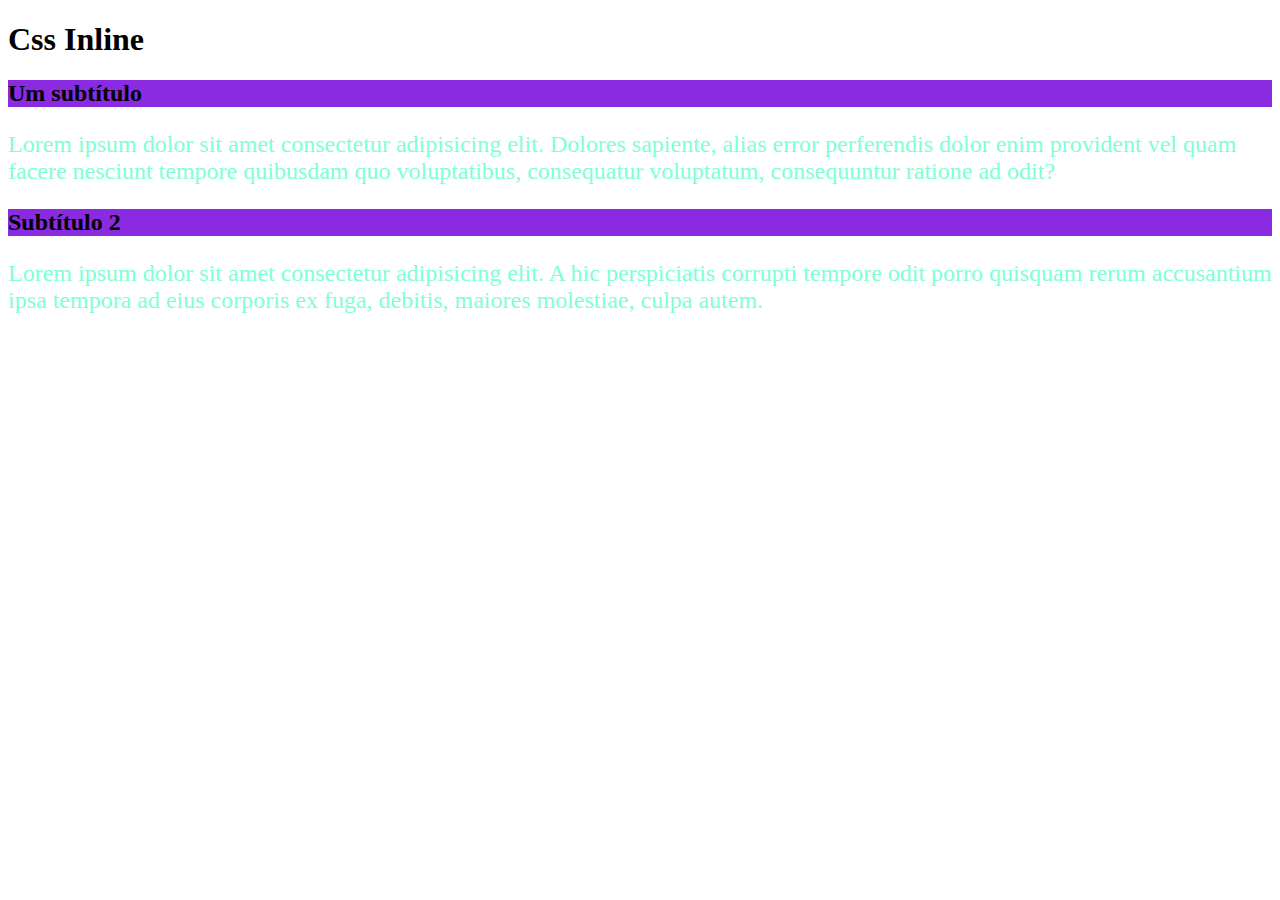
<file: Modulo - CSS- básico/02-css-inline/index.html>
<!DOCTYPE html>
<html lang="en">
<head>
    <meta charset="UTF-8">
    <meta http-equiv="X-UA-Compatible" content="IE=edge">
    <meta name="viewport" content="width=device-width, initial-scale=1.0">
    <title>Css inline</title>
</head>
<body>
    <h1>Css Inline</h1>

    <h2 style="background-color: blueviolet;">Um subtítulo</h2>

    <p style="color: aquamarine; font-size: 24px;">Lorem ipsum dolor sit amet consectetur adipisicing elit. Dolores sapiente, alias error perferendis dolor enim provident vel quam facere nesciunt tempore quibusdam quo voluptatibus, consequatur voluptatum, consequuntur ratione ad odit?
    </p>

    <h2 style="background-color: blueviolet;">Subtítulo 2</h2>
    <p style="color: aquamarine; font-size: 24px;">Lorem ipsum dolor sit amet consectetur adipisicing elit. A hic perspiciatis corrupti tempore odit porro quisquam rerum accusantium ipsa tempora ad eius corporis ex fuga, debitis, maiores molestiae, culpa autem.
    </p>
</body>
</html>
</file>
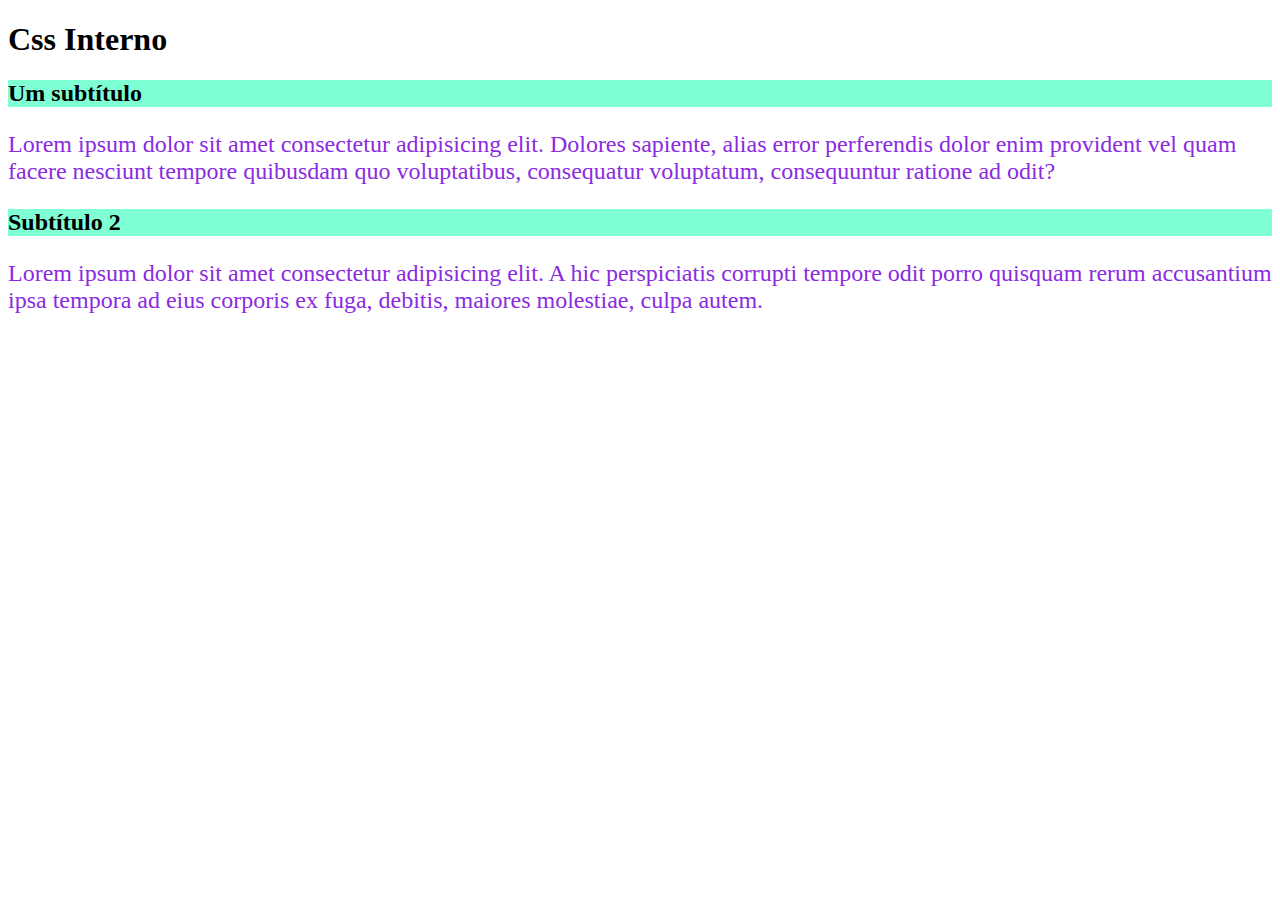
<file: Modulo - CSS- básico/03-css-interno/index.html>
<!DOCTYPE html>
<html lang="en">
<head>
    <meta charset="UTF-8">
    <meta http-equiv="X-UA-Compatible" content="IE=edge">
    <meta name="viewport" content="width=device-width, initial-scale=1.0">
    <title>Css Interno</title>


    <style>
        h2 {
            background-color: aquamarine;
        }

        p { 
            color: blueviolet;
            font-size: 24px;
        }
    </style>


</head>
<body>
    <h1>Css Interno</h1>

    <h2>Um subtítulo</h2>

    <p>Lorem ipsum dolor sit amet consectetur adipisicing elit. Dolores sapiente, alias error perferendis dolor enim provident vel quam facere nesciunt tempore quibusdam quo voluptatibus, consequatur voluptatum, consequuntur ratione ad odit?
    </p>

    <h2>Subtítulo 2</h2>
    <p>Lorem ipsum dolor sit amet consectetur adipisicing elit. A hic perspiciatis corrupti tempore odit porro quisquam rerum accusantium ipsa tempora ad eius corporis ex fuga, debitis, maiores molestiae, culpa autem.
    </p>
</body>
</html>
</file>
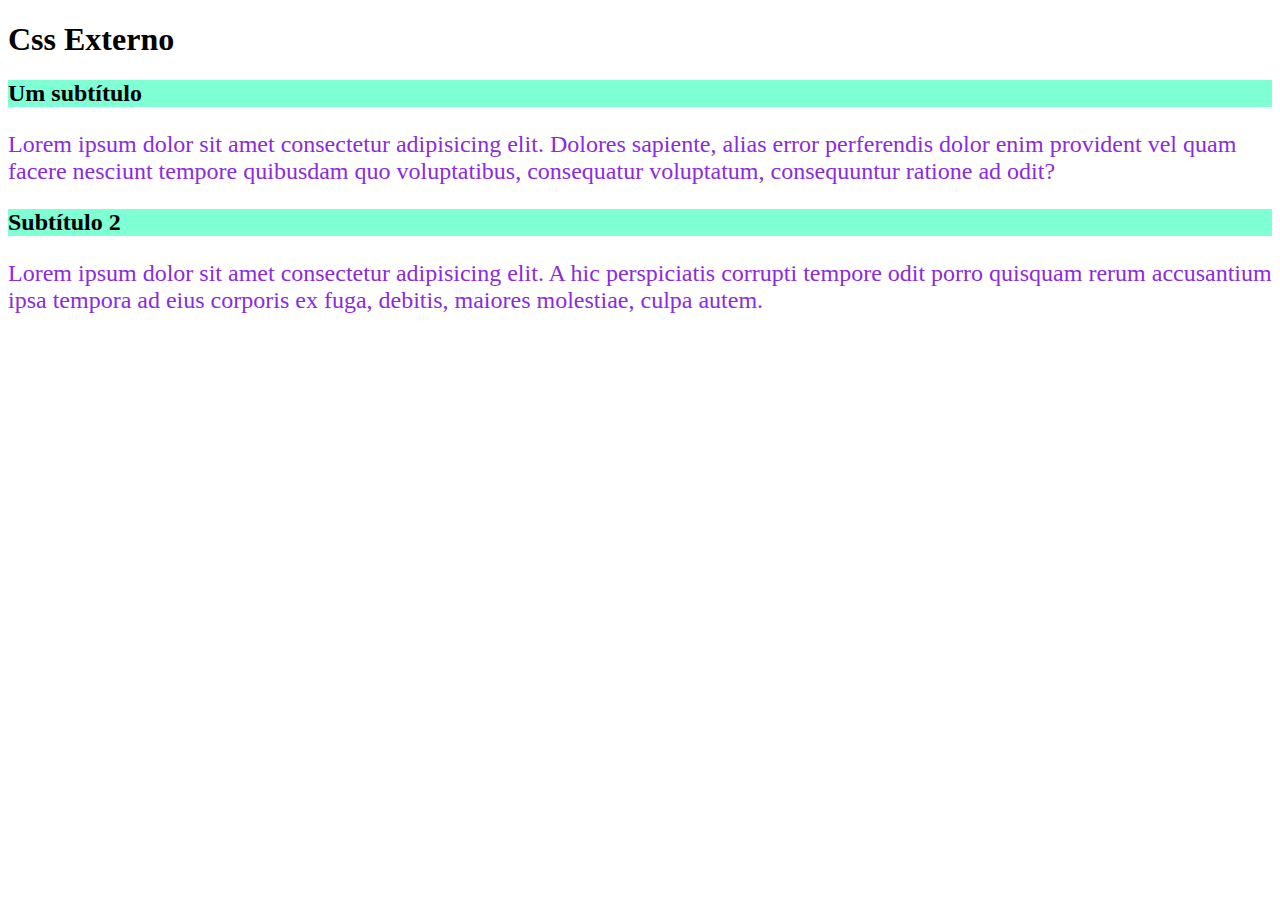
<file: Modulo - CSS- básico/04-css-externo/index.html>
<!DOCTYPE html>
<html lang="en">
<head>
    <meta charset="UTF-8">
    <meta http-equiv="X-UA-Compatible" content="IE=edge">
    <meta name="viewport" content="width=device-width, initial-scale=1.0">
    <title>Css Externo</title>


    <style>
        h2 {
            background-color: aquamarine;
        }

        p { 
            color: blueviolet;
            font-size: 24px;
        }
    </style>


</head>
<body>
    <h1>Css Externo</h1>

    <h2>Um subtítulo</h2>

    <p>Lorem ipsum dolor sit amet consectetur adipisicing elit. Dolores sapiente, alias error perferendis dolor enim provident vel quam facere nesciunt tempore quibusdam quo voluptatibus, consequatur voluptatum, consequuntur ratione ad odit?
    </p>

    <h2>Subtítulo 2</h2>
    <p>Lorem ipsum dolor sit amet consectetur adipisicing elit. A hic perspiciatis corrupti tempore odit porro quisquam rerum accusantium ipsa tempora ad eius corporis ex fuga, debitis, maiores molestiae, culpa autem.
    </p>
</body>
</html>
</file>
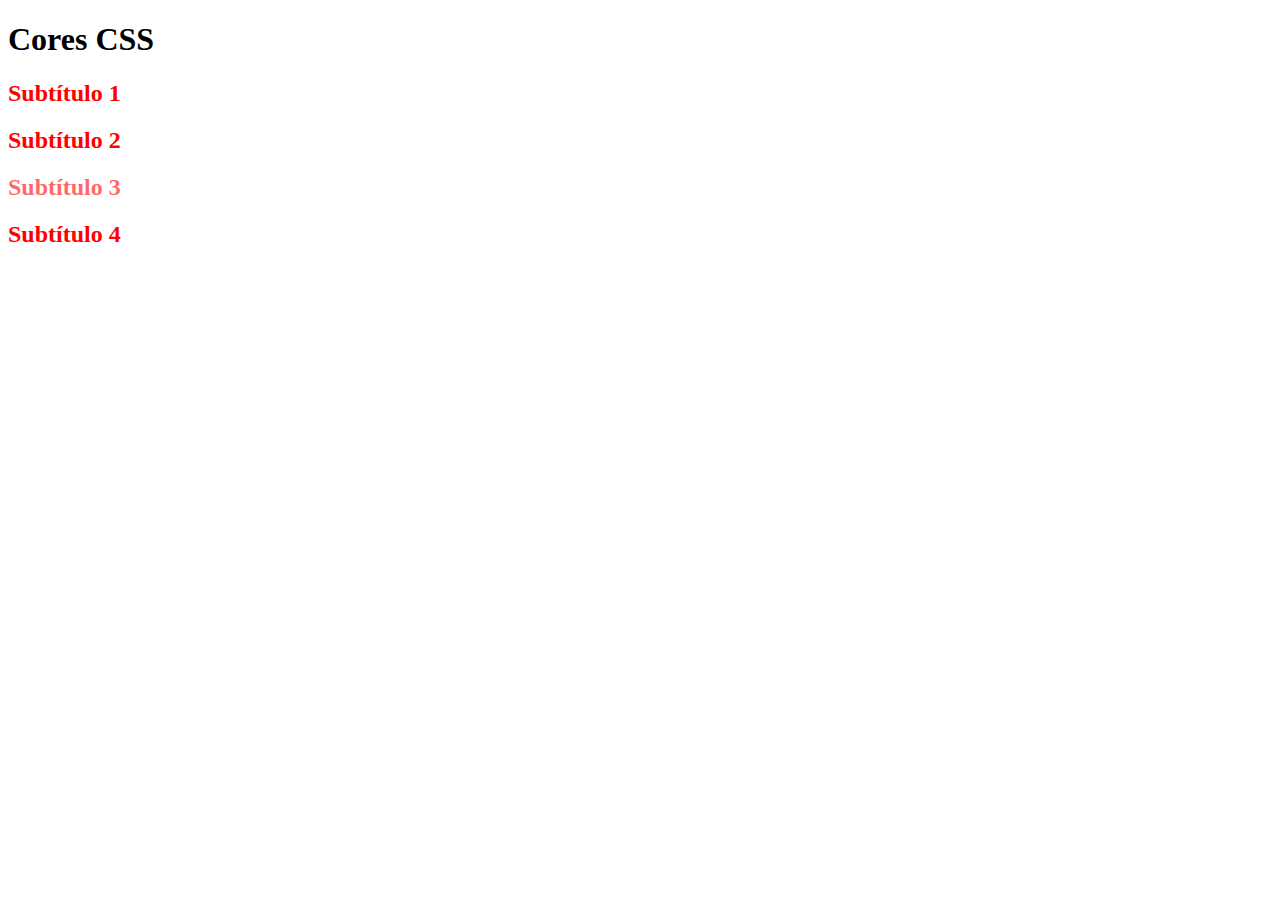
<file: Modulo - CSS- básico/06-cores/index.html>
<!DOCTYPE html>
<html lang="en">
<head>
    <meta charset="UTF-8">
    <meta http-equiv="X-UA-Compatible" content="IE=edge">
    <meta name="viewport" content="width=device-width, initial-scale=1.0">
    <title>Cores CSS</title>
</head>
<body>
    <h1>Cores CSS</h1>

    <h2 style="color: red">Subtítulo 1</h2>

    <h2 style="color: rgb(255,0,0)" >Subtítulo 2</h2>

    <h2 style="color: rgba(255,0,0,0.6)" >Subtítulo 3</h2>

    <h2 style="color: #FF0000" >Subtítulo 4</h2>


</body>
</html>
</file>
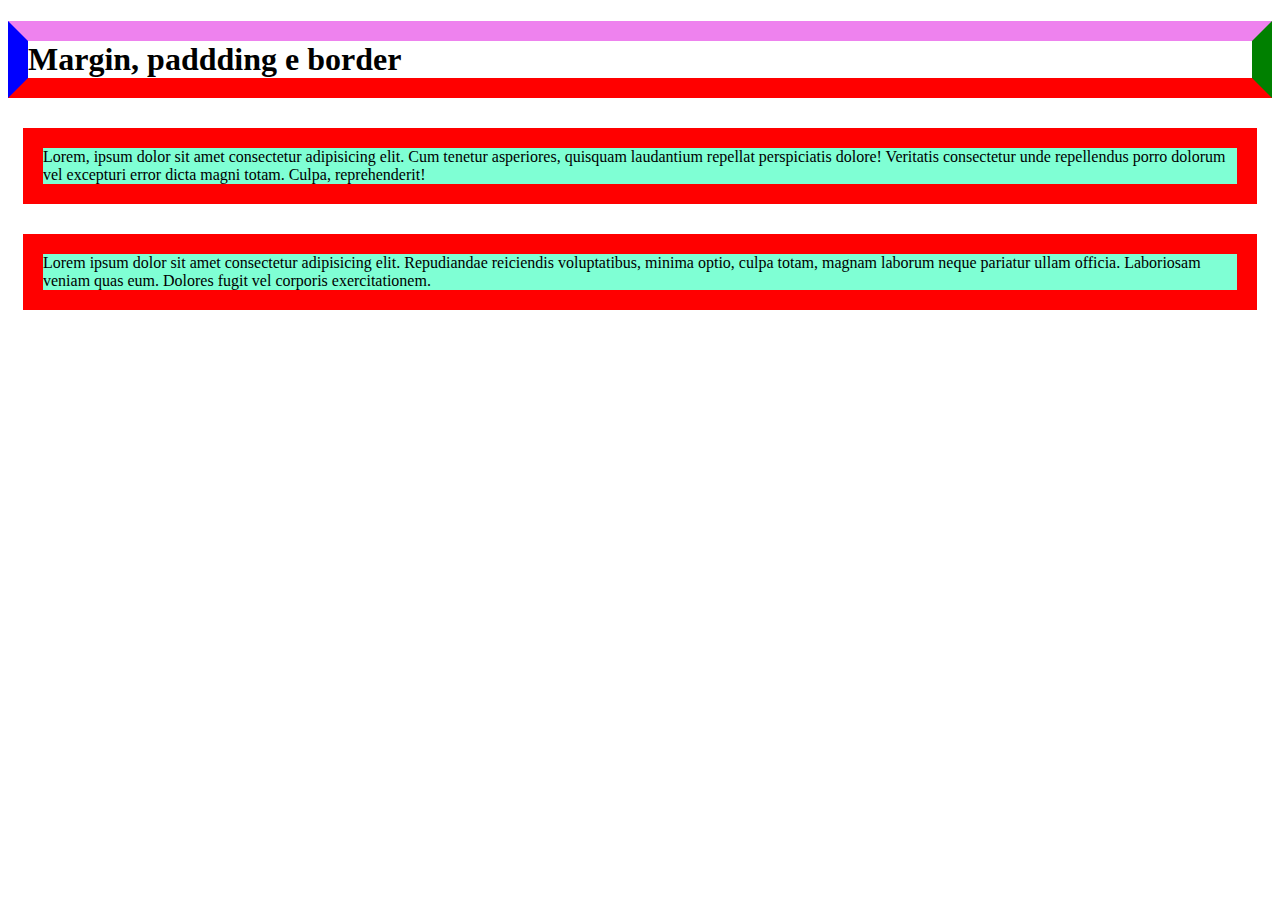
<file: Modulo - CSS- básico/07-margin-padding-border/index.html>
<!DOCTYPE html>
<html lang="en">
<head>
    <meta charset="UTF-8">
    <meta http-equiv="X-UA-Compatible" content="IE=edge">
    <meta name="viewport" content="width=device-width, initial-scale=1.0">
    <title>Margin, paddding e border</title>

    <link rel="stylesheet" href="style.css">
</head>
<body>
    <h1>Margin, paddding e border</h1>

    <p>Lorem, ipsum dolor sit amet consectetur adipisicing elit. Cum tenetur asperiores, quisquam laudantium repellat perspiciatis dolore! Veritatis consectetur unde repellendus porro dolorum vel excepturi error dicta magni totam. Culpa, reprehenderit!</p>

    <p>Lorem ipsum dolor sit amet consectetur adipisicing elit. Repudiandae reiciendis voluptatibus, minima optio, culpa totam, magnam laborum neque pariatur ullam officia. Laboriosam veniam quas eum. Dolores fugit vel corporis exercitationem.</p>
</body>
</html>
</file>
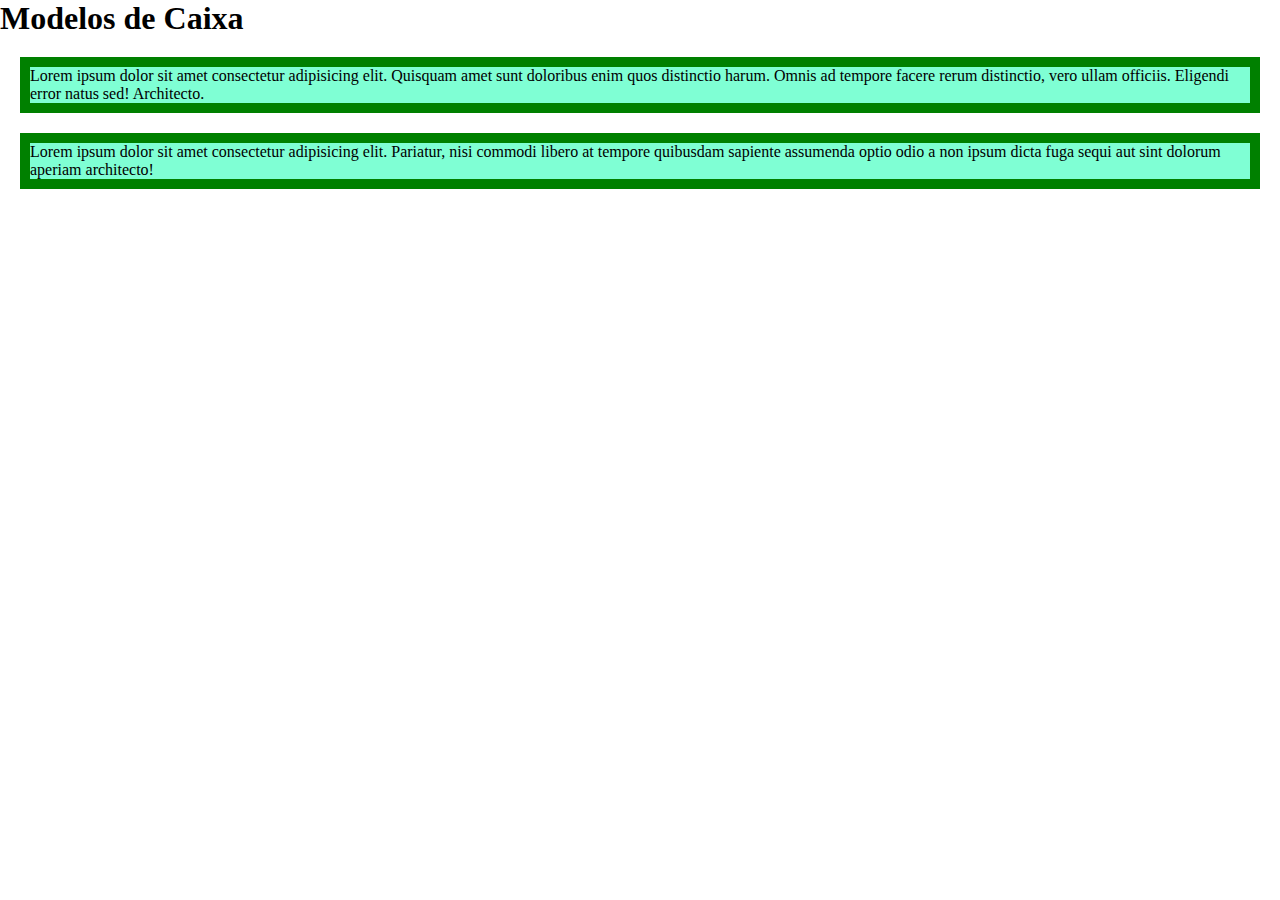
<file: Modulo - CSS- básico/10-modelo-de-caixa/index.html>
<!DOCTYPE html>
<html lang="en">
<head>
    <meta charset="UTF-8">
    <meta http-equiv="X-UA-Compatible" content="IE=edge">
    <meta name="viewport" content="width=device-width, initial-scale=1.0">
    <title>Modelos de Caixa</title>

    <link rel="stylesheet" href="style.css">
</head>
<body>
    
    <h1>Modelos de Caixa</h1>

    <p>Lorem ipsum dolor sit amet consectetur adipisicing elit. Quisquam amet sunt doloribus enim quos distinctio harum. Omnis ad tempore facere rerum distinctio, vero ullam officiis. Eligendi error natus sed! Architecto.</p>

    <p>Lorem ipsum dolor sit amet consectetur adipisicing elit. Pariatur, nisi commodi libero at tempore quibusdam sapiente assumenda optio odio a non ipsum dicta fuga sequi aut sint dolorum aperiam architecto!</p>
</body>
</html>
</file>
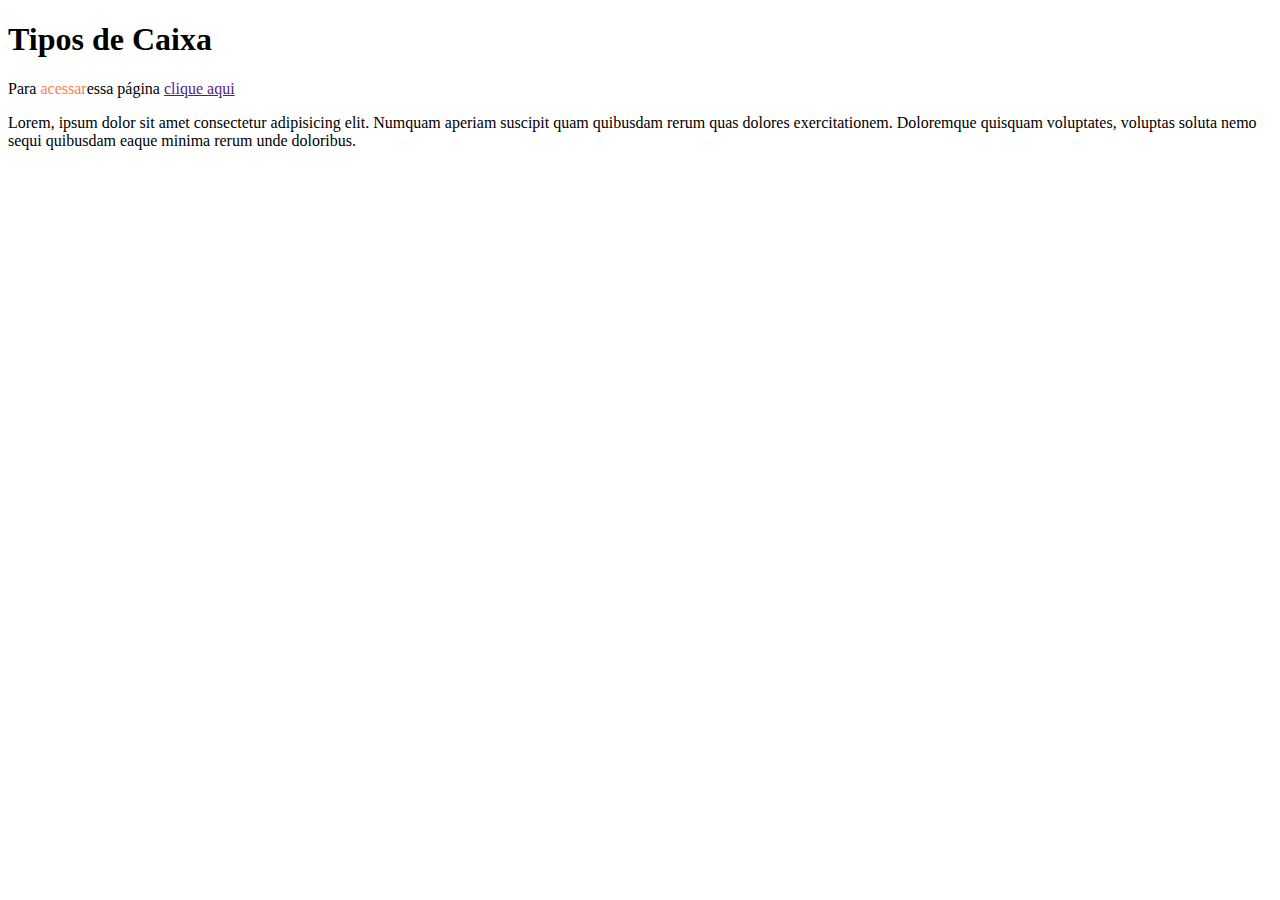
<file: Modulo - CSS- básico/11-tipos-de-caixa/index.html>
<!DOCTYPE html>
<html lang="en">
<head>
    <meta charset="UTF-8">
    <meta http-equiv="X-UA-Compatible" content="IE=edge">
    <meta name="viewport" content="width=device-width, initial-scale=1.0">
    <title>Tipos de Caixa</title>

    <link rel="stylesheet" href="style.css">
</head>
<body>
    
    <h1>Tipos de Caixa</h1>

    <p>Para <span>acessar</span>essa página <a href="">clique aqui</a></p>

    <p>Lorem, ipsum dolor sit amet consectetur adipisicing elit. Numquam aperiam suscipit quam quibusdam rerum quas dolores exercitationem. Doloremque quisquam voluptates, voluptas soluta nemo sequi quibusdam eaque minima rerum unde doloribus.</p>
</body>
</html>
</file>
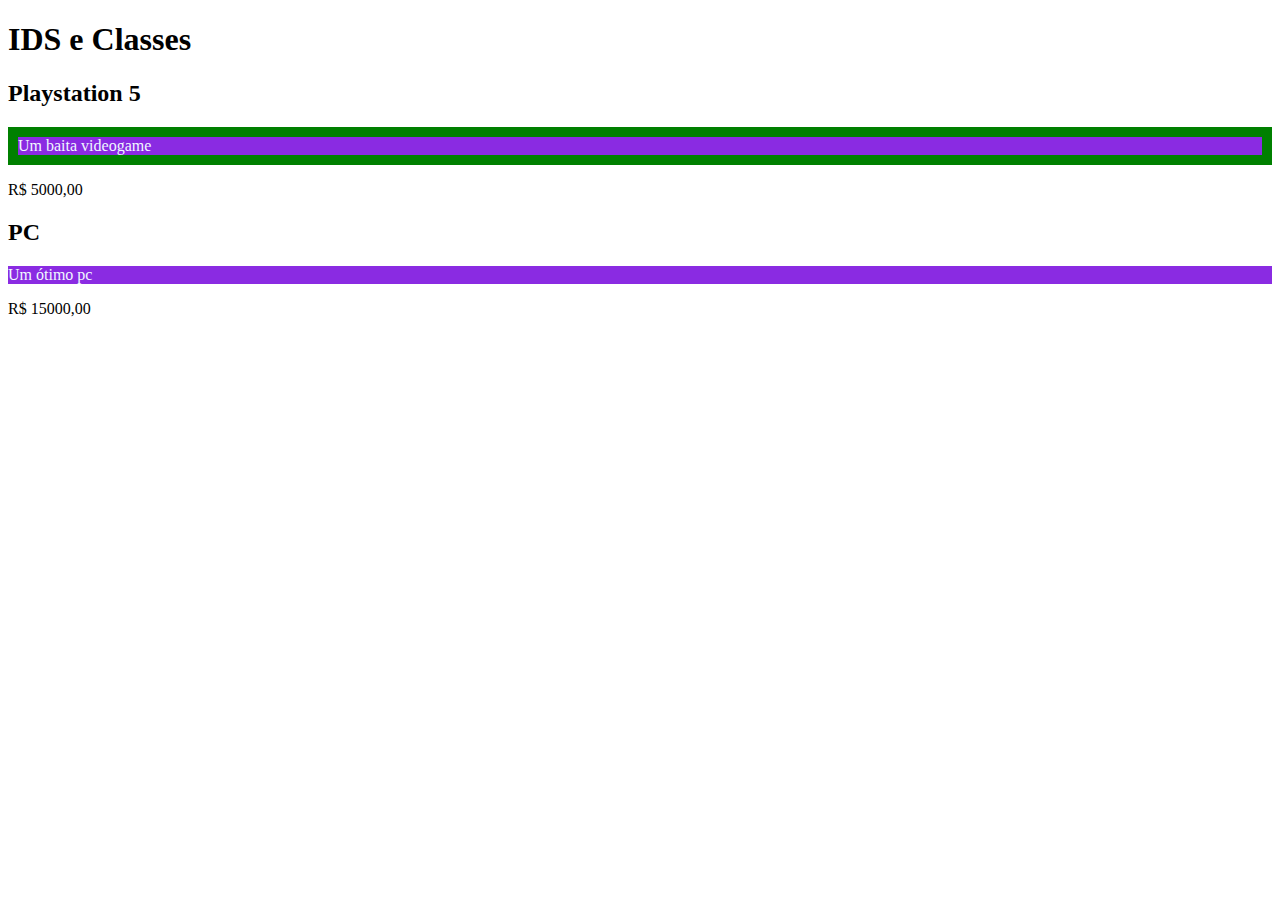
<file: Modulo - CSS- básico/12-ids-e-classes/index.html>
<!DOCTYPE html>
<html lang="en">
<head>
    <meta charset="UTF-8">
    <meta http-equiv="X-UA-Compatible" content="IE=edge">
    <meta name="viewport" content="width=device-width, initial-scale=1.0">
    <title>IDS e Classes</title>

    <link rel="stylesheet" href="style.css">
</head>
<body>
    <h1>IDS e Classes</h1>

    <h2>Playstation 5</h2>
    <p class="descricao-produto promocao"> Um baita videogame</p>
    <p>R$ 5000,00</p>

    <h2>PC</h2>
    <p class="descricao-produto"> Um ótimo pc</p>
    <p>R$ 15000,00</p>
</body>
</html>
</file>
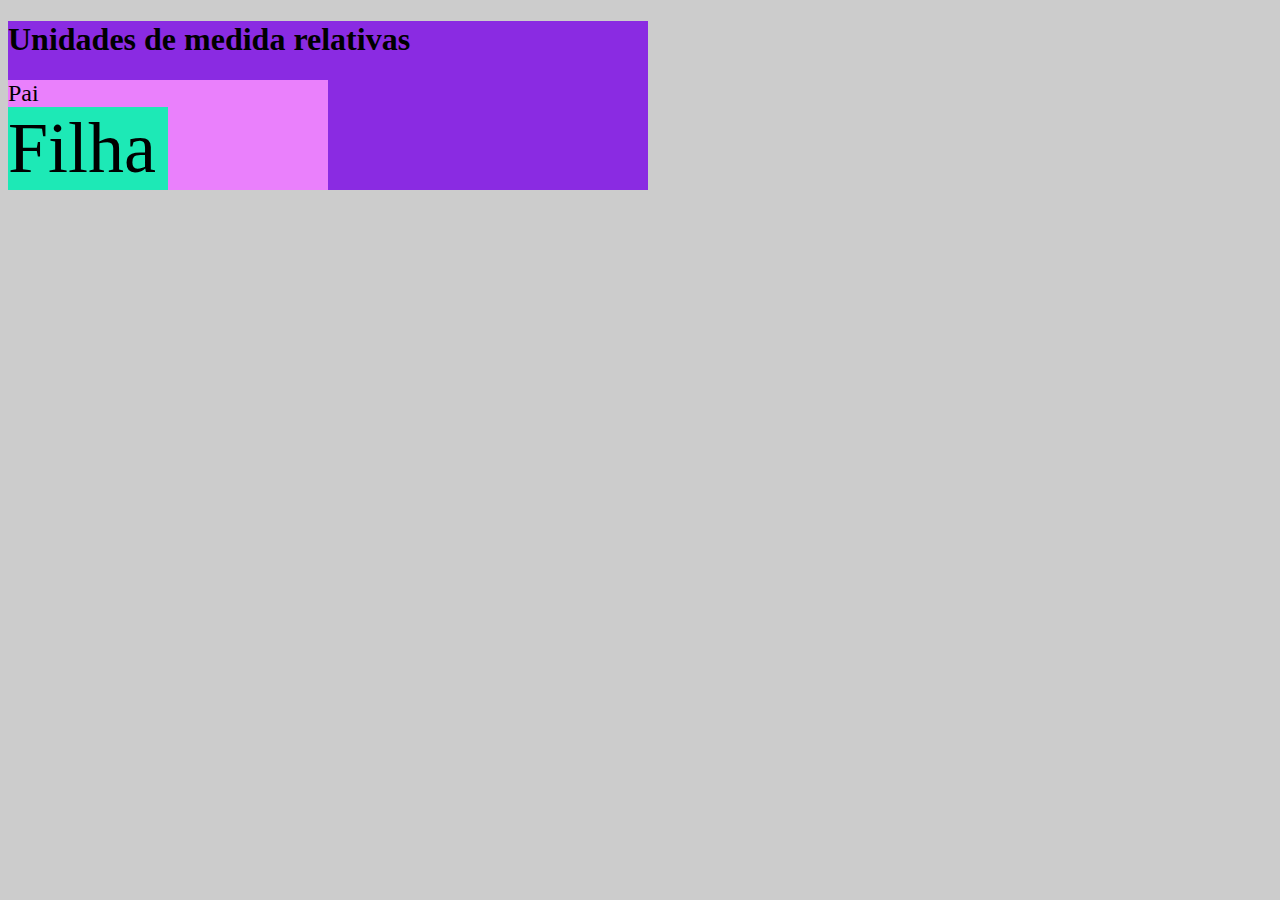
<file: Modulo - CSS- básico/15-medidas-relativas/index.html>
<!DOCTYPE html>
<html lang="en">
<head>
    <meta charset="UTF-8">
    <meta http-equiv="X-UA-Compatible" content="IE=edge">
    <meta name="viewport" content="width=device-width, initial-scale=1.0">
    <title>Unidades de medida relativas</title>

    <link rel="stylesheet" href="style.css">
</head>
<body>
    
    <h1>Unidades de medida relativas</h1>

    <div class="pai">
    Pai 
        <div class="filha">
            Filha
        </div>
        
    </div>
</body>
</html>
</file>
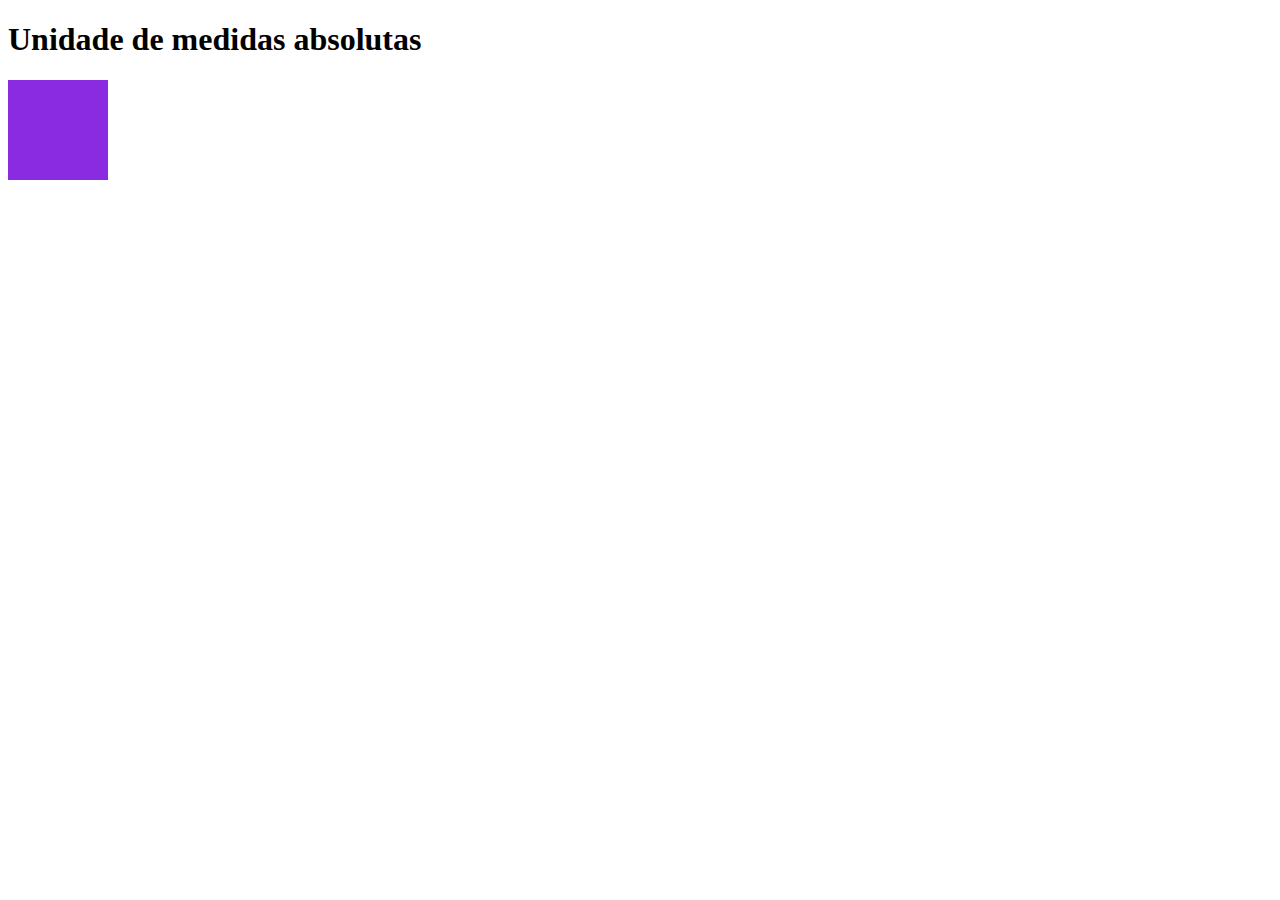
<file: Modulo - CSS- básico/16-medida-absoluta/index.html>
<!DOCTYPE html>
<html lang="en">
<head>
    <meta charset="UTF-8">
    <meta http-equiv="X-UA-Compatible" content="IE=edge">
    <meta name="viewport" content="width=device-width, initial-scale=1.0">
    <title>Unidade de medidas absolutas</title>

    <link rel="stylesheet" href="style.css">
</head>
<body>
    
    <h1>Unidade de medidas absolutas</h1>

    <div class="pixels"></div>


</body>
</html>
</file>
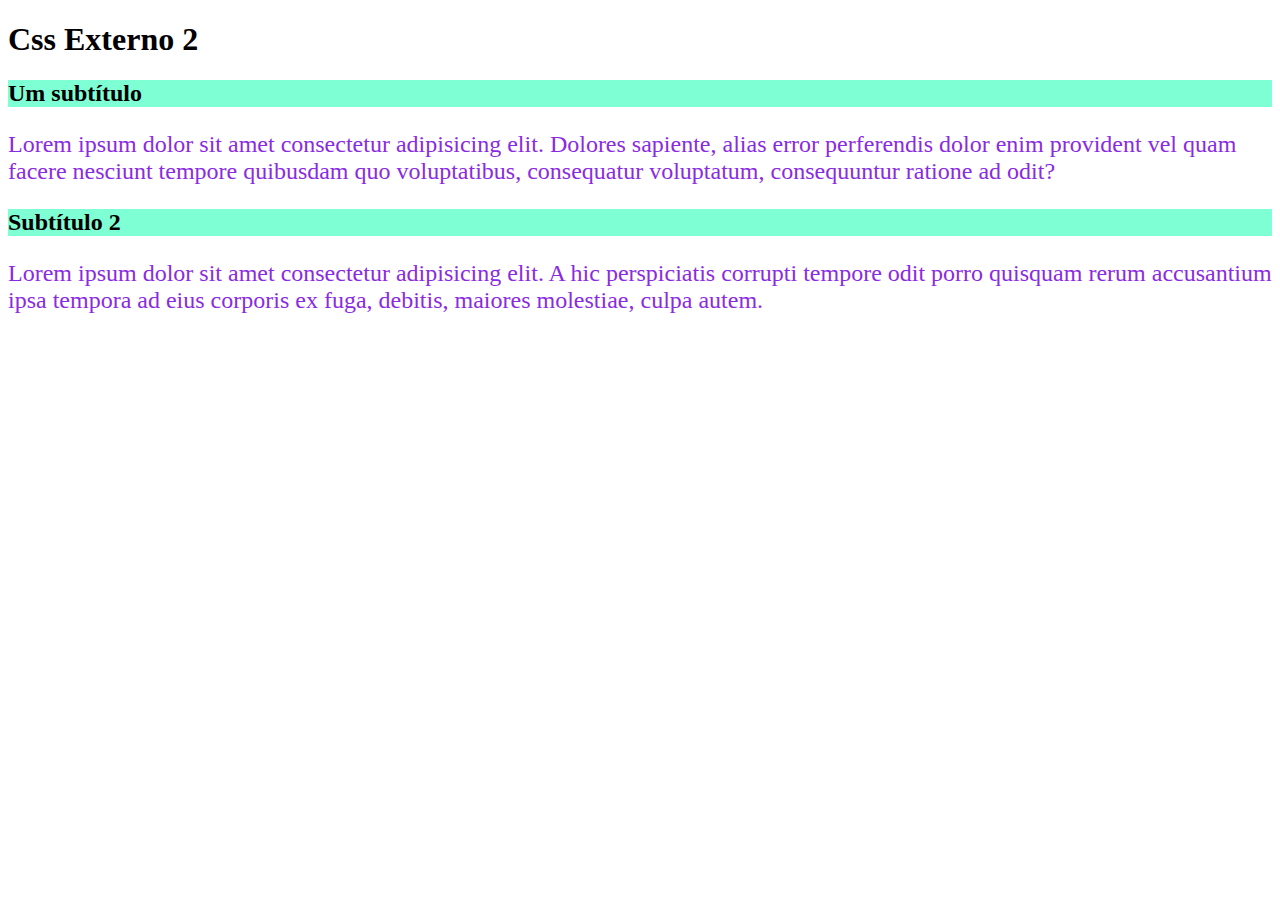
<file: Modulo - CSS- básico/04-css-externo/index2.html>
<!DOCTYPE html>
<html lang="en">
<head>
    <meta charset="UTF-8">
    <meta http-equiv="X-UA-Compatible" content="IE=edge">
    <meta name="viewport" content="width=device-width, initial-scale=1.0">
    <title>Css Externo 2</title>

    <link rel="stylesheet" href="style.css">
    

</head>
<body>
    <h1>Css Externo 2</h1>

    <h2>Um subtítulo</h2>

    <p>Lorem ipsum dolor sit amet consectetur adipisicing elit. Dolores sapiente, alias error perferendis dolor enim provident vel quam facere nesciunt tempore quibusdam quo voluptatibus, consequatur voluptatum, consequuntur ratione ad odit?
    </p>

    <h2>Subtítulo 2</h2>
    <p>Lorem ipsum dolor sit amet consectetur adipisicing elit. A hic perspiciatis corrupti tempore odit porro quisquam rerum accusantium ipsa tempora ad eius corporis ex fuga, debitis, maiores molestiae, culpa autem.
    </p>
</body>
</html>
</file>
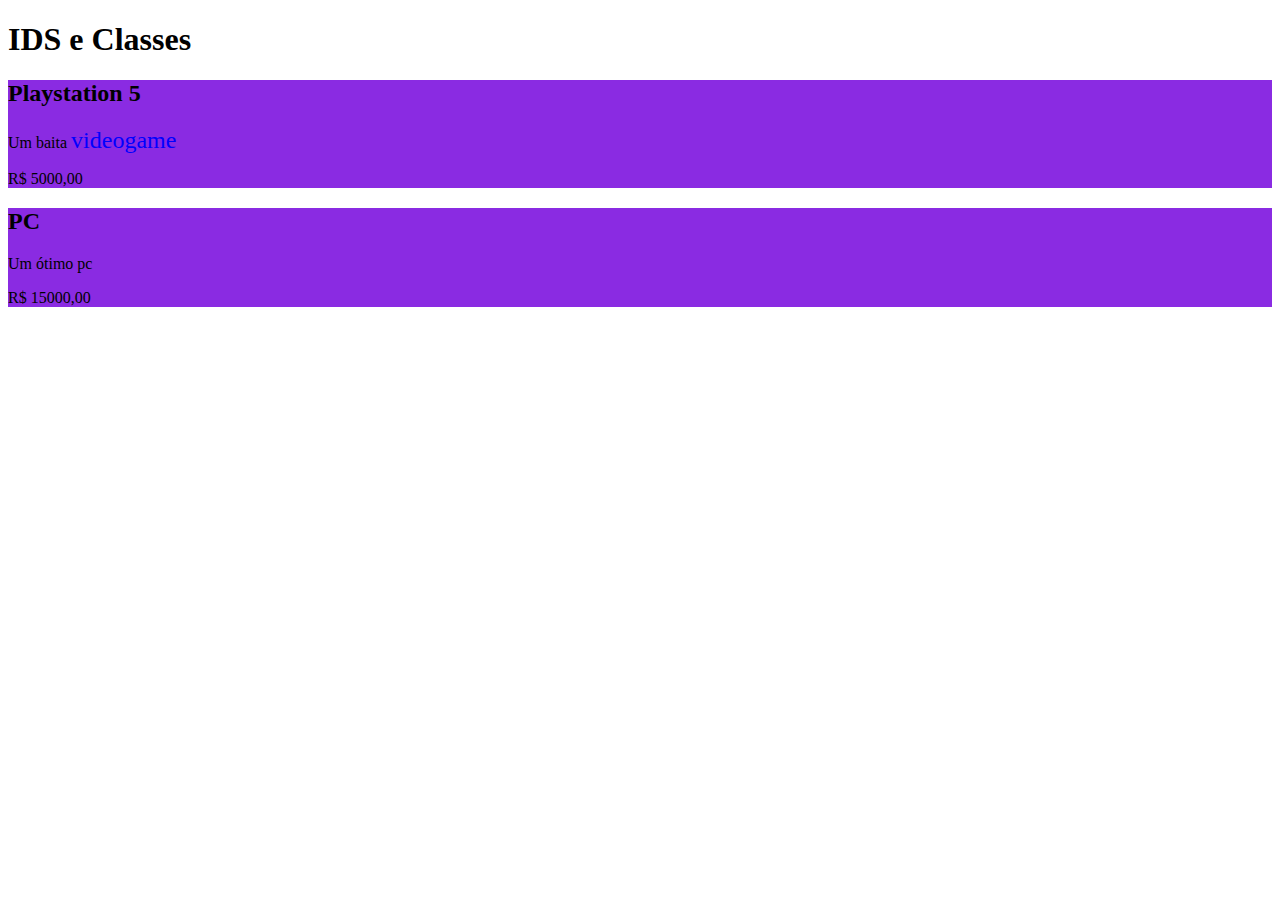
<file: Modulo - CSS- básico/14-Divs-e-classes/idex.html>
<!DOCTYPE html>
<html lang="en">
<head>
    <meta charset="UTF-8">
    <meta http-equiv="X-UA-Compatible" content="IE=edge">
    <meta name="viewport" content="width=device-width, initial-scale=1.0">
    <title>IDS e Classes</title>

    <link rel="stylesheet" href="style.css">
</head>
<body>
    <h1>IDS e Classes</h1>

    <div class="produto">
        <h2>Playstation 5</h2>
        <p class="descricao-produto promocao"> Um baita 
        <span>videogame</span></p>
         <p>R$ 5000,00</p>
    </div>

    <div class="produto">
         <h2>PC</h2>
        <p class="descricao-produto"> Um ótimo pc</p>
        <p>R$ 15000,00</p>
    </div>


</body>
</html>
</file>
<file: Modulo - CSS- básico/07-margin-padding-border/style.css>
p{
    margin: 30px 15px;
    background-color: aquamarine;
    border: 20px solid red;
}

h1{ 
    border-style: solid;
    border-width: 20px;
    border-color: violet green red blue;
}
</file>
<file: Modulo - CSS- básico/10-modelo-de-caixa/style.css>
*{
    margin: 0;
}

p{
    margin: 20px;
    padding: 20;

    border: solid green 10px;

    background-color: aquamarine;
}
</file>
<file: Modulo - CSS- básico/11-tipos-de-caixa/style.css>
span{
    color: coral
}
</file>
<file: Modulo - CSS- básico/12-ids-e-classes/style.css>
.descricao-produto{
    background-color: blueviolet;
    color:aliceblue;
}

.promocao{
    border: solid 10px  green
}
</file>
<file: Modulo - CSS- básico/15-medidas-relativas/style.css>
html{ 
    background-color: #ccc;
}

body{
    background-color: blueviolet;
    width: 50%;
    font-size: 1em;
}

.pai{
    background-color: #ea80fc;
    width: 50%;
    font-size: 1.5em;
}

.filha{
    background-color: #1de9b6;
    width: 50%;
    font-size: 3em;
}
</file>
<file: Modulo - CSS- básico/16-medida-absoluta/style.css>
.pixels{
    background-color: blueviolet;
    width: 100px;
    height: 100px;
}
</file>
<file: Modulo - CSS- básico/04-css-externo/style.css>
h2 {
    background-color: aquamarine;
}

p { 
    color: blueviolet;
    font-size: 24px;
}
</file>
<file: Modulo - CSS- básico/14-Divs-e-classes/style.css>
.produto{ 
    background-color: blueviolet;
}

.produto span{
    font-size: 24px;
    color: blue;
}
</file>
